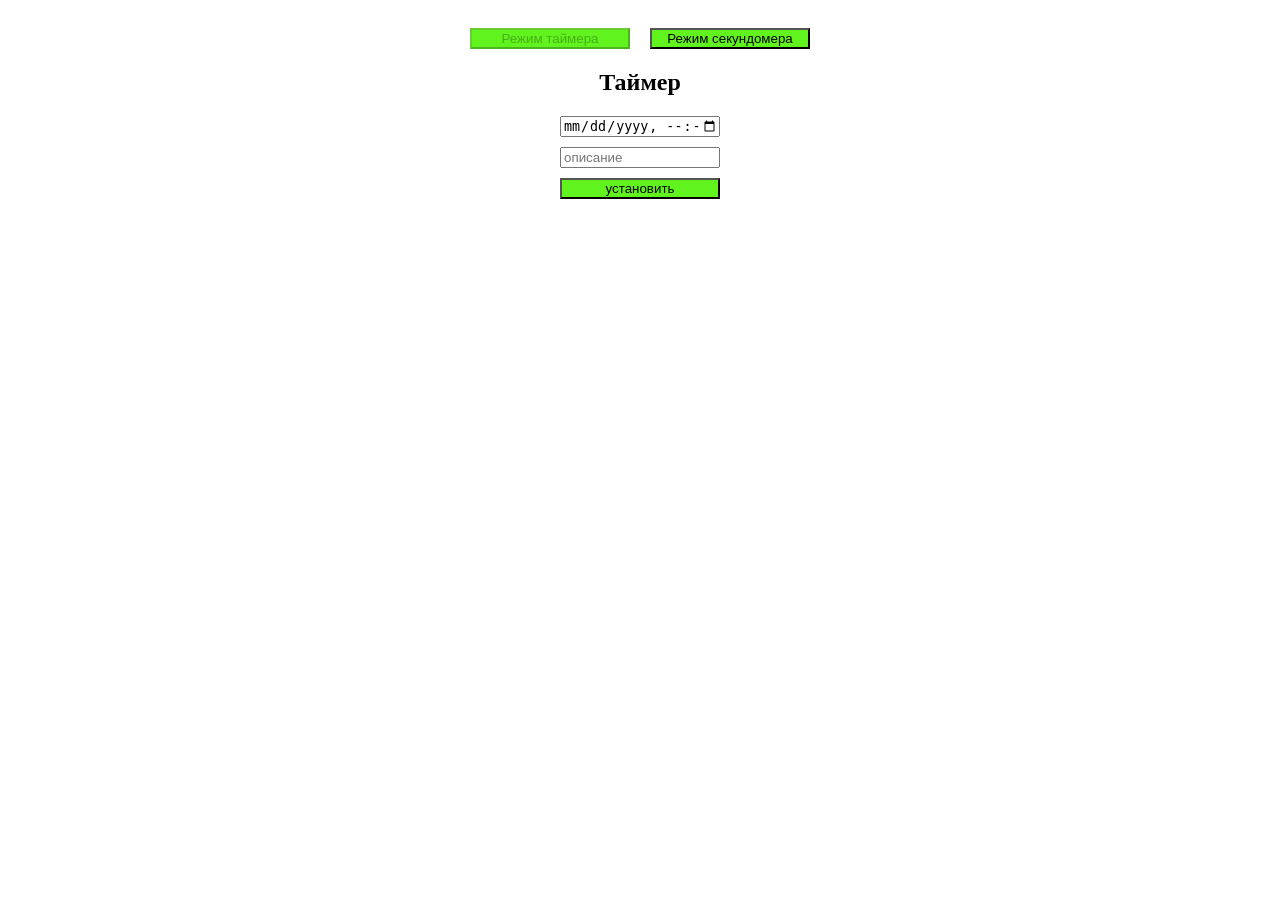
<file: index.html>
<!DOCTYPE html>
<html lang="en">
  <head>
    <meta charset="UTF-8" />
    <meta name="viewport" content="width=device-width, initial-scale=1.0" />
    <link rel="stylesheet" href="./index.css" />
    <title>Таймер</title>
  </head>

  <body>
    <nav class="nav">
      <button class="nav-timer" disabled>Режим таймера</button>
      <button class="nav-sec">Режим секундомера</button>
    </nav>

    <div id="modal" class="modal">
      <div class="modal-content">
        <span id="closeModalBtn" class="close">&times;</span>
        <h2 class="titleDesc">Событие:</h2>
        <p>Время вышло!</p>
        <button class="button-modal">Закончить событие</button>
      </div>
    </div>

    <div id="modal" class="modal-change">
      <div class="modal-content">
        <h2 class="titleDescChange">Изменить событие:</h2>
        <div class="form-wrapper">
          <form id="form1">
            <input
              type="datetime-local"
              id="date1"
              required
              value="2025-10-24T20:18"
            />
            <input
              id="desc-top-change"
              placeholder="новое описание"
              type="text"
              required
            />
            <button type="submit">установить</button>
            <button class="cancel" type="button">Отменить</button>
          </form>
        </div>
      </div>
    </div>

    <section class="section-timer">
      <h2>Таймер</h2>
    </section>

    <section class="section-sec">
      <h2>Секундомер</h2>
    </section>

    <div class="form-wrapper">
      <form id="form">
        <input type="datetime-local" id="date" required />
        <input id="desc-top" placeholder="описание" type="text" required />
        <button type="submit">установить</button>
      </form>
    </div>

    <div class="wrapper-timer"></div>
    <div class="wrapper-sec" style="display: none"></div>

    <script src="main.js" type="module"></script>
  </body>
</html>
</file>
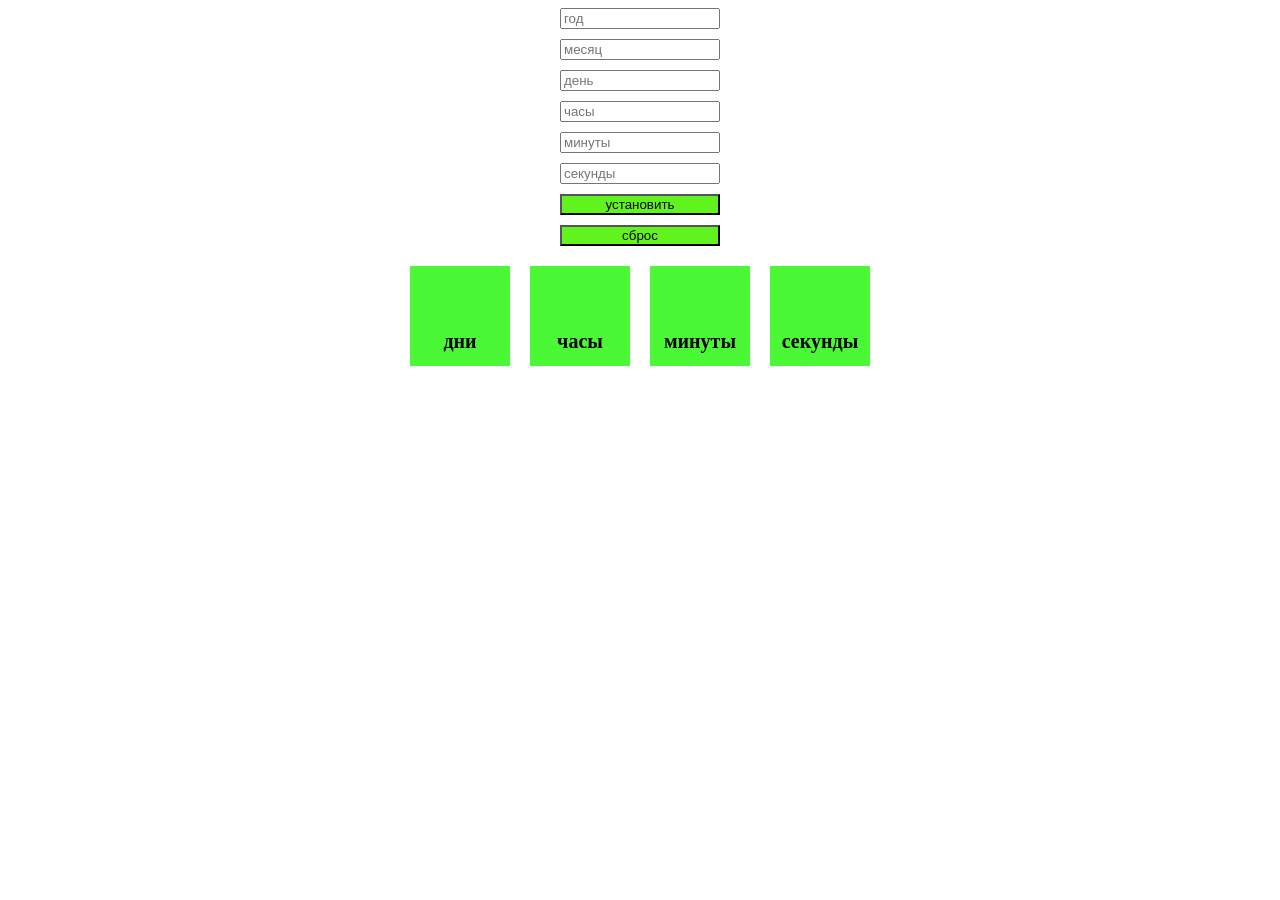
<file: inhex.html>
<!DOCTYPE html>
<html lang="en">

<head>
    <meta charset="UTF-8">
    <meta name="viewport" content="width=device-width, initial-scale=1.0">
    <link rel="stylesheet" href="./index.css">
    <title>Таймер</title>
</head>

<body>
    <div class="form-wrapper">

        <form id="form">
            <input id="year" list="years" placeholder="год" type="text">
            <datalist id="years">
                <option value="2020">
                <option value="2021">
                <option value="2022">
                <option value="2023">
                <option value="2024">
                <option value="2025">
                <option value="2026">
                <option value="2027">
                <option value="2028">
                <option value="2029">
                <option value="2030">
            </datalist>
            <input id="month" list="months" placeholder="месяц" type="text">
            <datalist id="months">
                <option value="январь">
                <option value="февраль">
                <option value="март">
                <option value="апрель">
                <option value="май">
                <option value="июнь">
                <option value="июль">
                <option value="август">
                <option value="сентябрь">
                <option value="октябрь">
                <option value="ноябрь">
                <option value="декабрь">
            </datalist>
            <input id="days" list="day" placeholder="день" type="text">
            <datalist id="day">
                <option value="1">
                <option value="2">
                <option value="3">
                <option value="4">
                <option value="5">
                <option value="6">
                <option value="7">
                <option value="8">
                <option value="9">
                <option value="10">
                <option value="11">
                <option value="12">
                <option value="13">
                <option value="14">
                <option value="15">
                <option value="16">
                <option value="17">
                <option value="18">
                <option value="19">
                <option value="20">
                <option value="21">
                <option value="22">
                <option value="23">
                <option value="24">
                <option value="25">
                <option value="26">
                <option value="27">
                <option value="28">
                <option value="29">
                <option value="30">
                <option value="31">
            </datalist>
            <input id="hours" list="hour" placeholder="часы" type="text">
            <datalist id="hour">
                <option value="0">
                <option value="1">
                <option value="2">
                <option value="3">
                <option value="4">
                <option value="5">
                <option value="6">
                <option value="7">
                <option value="8">
                <option value="9">
                <option value="10">
                <option value="11">
                <option value="12">
                <option value="13">
                <option value="14">
                <option value="15">
                <option value="16">
                <option value="17">
                <option value="18">
                <option value="19">
                <option value="20">
                <option value="21">
                <option value="22">
                <option value="23">
            </datalist>
            <input id="minutes" list="minute" placeholder="минуты" type="text">
            <datalist id="minute">
                <option value="0">
                <option value="1">
                <option value="2">
                <option value="3">
                <option value="4">
                <option value="5">
                <option value="6">
                <option value="7">
                <option value="8">
                <option value="9">
                <option value="10">
                <option value="11">
                <option value="12">
                <option value="13">
                <option value="14">
                <option value="15">
                <option value="16">
                <option value="17">
                <option value="18">
                <option value="19">
                <option value="20">
                <option value="21">
                <option value="22">
                <option value="23">
                <option value="24">
                <option value="25">
                <option value="26">
                <option value="27">
                <option value="28">
                <option value="29">
                <option value="30">
                <option value="31">
                <option value="32">
                <option value="33">
                <option value="34">
                <option value="35">
                <option value="36">
                <option value="37">
                <option value="38">
                <option value="39">
                <option value="40">
                <option value="41">
                <option value="42">
                <option value="43">
                <option value="44">
                <option value="45">
                <option value="46">
                <option value="47">
                <option value="48">
                <option value="49">
                <option value="50">
                <option value="51">
                <option value="52">
                <option value="53">
                <option value="54">
                <option value="55">
                <option value="56">
                <option value="57">
                <option value="58">
                <option value="59">
            </datalist>
            <input id="seconds" list="second" placeholder="секунды" type="text">
            <datalist id="second">
                <option value="0">
                <option value="1">
                <option value="2">
                <option value="3">
                <option value="4">
                <option value="5">
                <option value="6">
                <option value="7">
                <option value="8">
                <option value="9">
                <option value="10">
                <option value="11">
                <option value="12">
                <option value="13">
                <option value="14">
                <option value="15">
                <option value="16">
                <option value="17">
                <option value="18">
                <option value="19">
                <option value="20">
                <option value="21">
                <option value="22">
                <option value="23">
                <option value="24">
                <option value="25">
                <option value="26">
                <option value="27">
                <option value="28">
                <option value="29">
                <option value="30">
                <option value="31">
                <option value="32">
                <option value="33">
                <option value="34">
                <option value="35">
                <option value="36">
                <option value="37">
                <option value="38">
                <option value="39">
                <option value="40">
                <option value="41">
                <option value="42">
                <option value="43">
                <option value="44">
                <option value="45">
                <option value="46">
                <option value="47">
                <option value="48">
                <option value="49">
                <option value="50">
                <option value="51">
                <option value="52">
                <option value="53">
                <option value="54">
                <option value="55">
                <option value="56">
                <option value="57">
                <option value="58">
                <option value="59">
            </datalist>
            <button type="submit">установить</button>
        </form>
        <button class="button" type="submit">сброс</button>
    </div>


    <div class="wrapper">

        <div class="timer">
            <div class="timer__days"></div>
            <div class="timer__hours"></div>
            <div class="timer__minutes"></div>
            <div class="timer__seconds"></div>
        </div>

        <div class="desc">
            <div class="desc__days">дни</div>
            <div class="desc__hours">часы</div>
            <div class="desc__minutes">минуты</div>
            <div class="desc__seconds">секунды</div>
        </div>

    </div>

    <script src="./index.js"></script>
</body>

</html>
</file>
<file: index.css>
*:not(span) {
  box-sizing: border-box;
}

h2 {
  margin: 0;
}

body {
  display: flex;
  flex-direction: column;
  align-items: center;
  row-gap: 20px;
}

.nav {
  display: flex;
  margin-top: 20px;
  align-items: center;
  justify-content: center;
  column-gap: 20px;
}

.section-sec {
  display: none;
}

.timer {
  display: flex;
  gap: 20px;
}

.timer__days,
.timer__hours,
.timer__minutes,
.timer__seconds {
  width: 100px;
  height: 50px;
  background-color: rgb(75, 248, 53);
  font-size: 30px;
  text-align: center;
  line-height: 50px;
}

.desc {
  display: flex;
  gap: 20px;
  margin-bottom: 20px;
}

.desc__days,
.desc__hours,
.desc__minutes,
.desc__seconds {
  width: 100px;
  height: 50px;
  background-color: rgb(75, 248, 53);
  font-size: 20px;
  font-weight: 600;
  text-align: center;
  line-height: 50px;
}

.wrapper-timer,
.wrapper-sec {
  display: flex;
  flex-direction: column;
  align-items: center;
  margin-bottom: 40px;
  margin-top: 10vh;
}

.deleteButton,
.changeButton {
  margin-bottom: 40px;
}

#form,
#form1 {
  display: flex;
  flex-direction: column;
  gap: 10px;
  align-items: center;
}

.form-wrapper {
  display: flex;
  flex-direction: column;
  gap: 10px;
  align-items: center;
}

input {
  width: 160px;
}

button {
  background-color: rgb(97, 243, 29);
  width: 160px;
  cursor: pointer;
}

.desc-main {
  width: 460px;
  height: 20px;
  background-color: rgb(97, 243, 29);
  margin-bottom: 20px;
  border: 1px solid black;
  text-align: center;
  font-size: 14px;
  font-weight: 600;
  padding-top: 3px;
}

.button-box {
  display: flex;
  gap: 10px;
}

.modal,
.modal-change {
  display: none;
  position: fixed; /* Фиксированное положение */
  z-index: 1; /* Находится поверх всего */
  left: 0;
  top: 0;
  width: 100%; /* Полная ширина */
  height: 100%; /* Полная высота */
  overflow: auto; /* Включаем прокрутку, если нужно */
  background-color: rgba(0, 0, 0, 0.4); /* Черный фон с прозрачностью */
}

.modal-content {
  display: flex;
  flex-direction: column;
  align-items: center;
  position: relative;
  background-color: #fefefe;
  margin: 15% auto; /* 15% сверху и по центру */
  padding: 20px;
  border: 1px solid #888;
  border-radius: 12px;
  width: 80%; /* Может быть больше или меньше, в зависимости от размера экрана */
  max-width: 600px;

  h2 {
    margin: 20px;
  }
}

.close {
  position: absolute;
  right: 10px;
  top: 10px;
  width: 30px;
  height: 30px;
  text-align: center;
  color: #aaa;
  float: right;
  font-size: 28px;
  font-weight: bold;
  text-decoration: none;
  cursor: pointer;
  visibility: hidden;
  border: 3px solid #aaa;
  border-radius: 50%;
}

.close:hover {
  color: #ff0000;
  border-color: #ff0000;
}

@media (max-width: 500px) {
  .wrapper {
    width: 340px;
  }

  .desc-main {
    width: 390px;
  }

  .timer__days,
  .timer__hours,
  .timer__minutes,
  .timer__seconds {
    width: 90px;
    height: 50px;
    font-size: 25px;
    line-height: 50px;
  }

  .desc__days,
  .desc__hours,
  .desc__minutes,
  .desc__seconds {
    width: 90px;
    height: 50px;
    font-size: 14px;
    font-weight: 600;
    text-align: center;
    line-height: 50px;
  }

  .timer {
    gap: 10px;
  }

  .desc {
    gap: 10px;
  }
}
</file>
